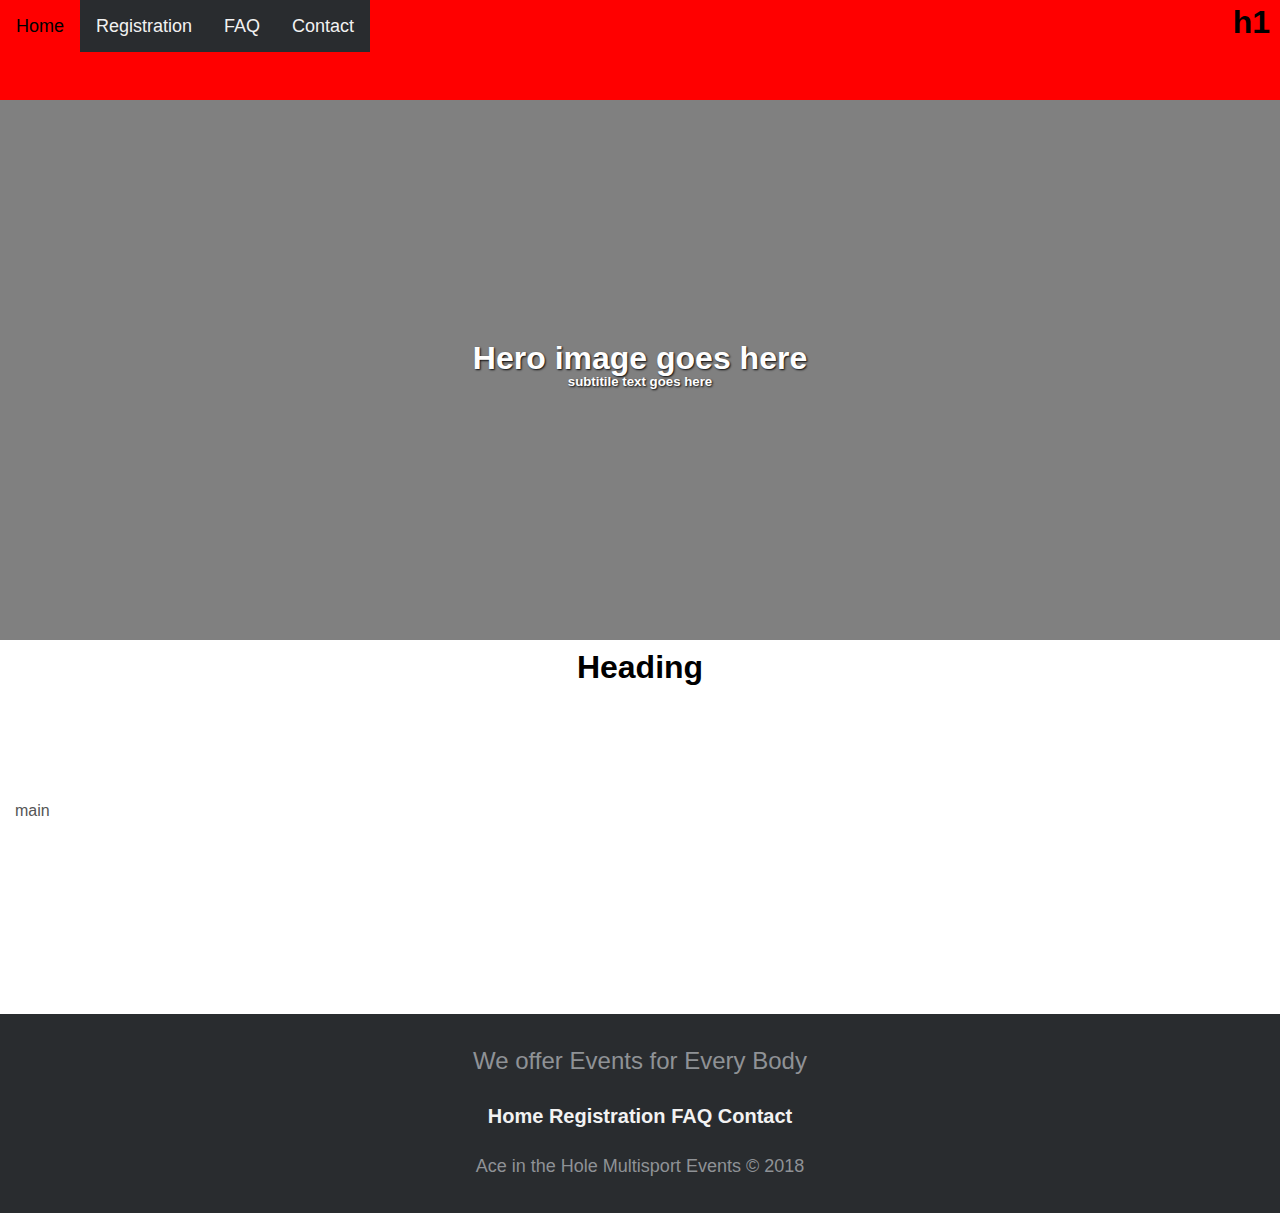
<file: cas_222(updated2)/index2.html>
<!DOCTYPE html>

   <head>
      <meta http-equiv="Content-Type" content="text/html; charset=utf-8">
      <title>Ace in the Hole template</title>
	   <link rel="stylesheet" type="text/css" href="styles/reset.css">
      <link rel="stylesheet" type="text/css" href="styles/styles.css">
      <script src="script/script.js"></script>
	  <link rel="stylesheet" href="https://cdnjs.cloudflare.com/ajax/libs/font-awesome/4.7.0/css/font-awesome.min.css">

   </head>
   <body>
      <header id="header">
         <div id="name">
            <h1>h1 </h1>
         </div>
      </header>
      <main>
		  
         <nav class="topnav" id="myTopnav">
  <a href="#home" class="active">Home</a>
  <a href="#news">Registration</a>
  <a href="#contact">FAQ</a>
  <a href="#about">Contact</a>
  <a href="javascript:void(0);" class="icon" onclick="myFunction()">
    <i class="fa fa-bars"></i>
  </a>
</nav>
		  
         
            <article class="hero-section">
               <section class="hero-section-text">
                  <h1>Hero image goes here</h1>
                  <h5>subtitile text goes here</h5>
               </section>
            </article>
            <div class="the-text">
               <h1>Heading</h1>
               <p> <br> <br> <br> <br> <br>main <br> <br> <br> <br> <br></p>
            </div>
  
      </main>
	   
	       <footer class="footer-basic-centered">
               <p class="footer-company-motto">We offer Events for Every Body</p>
               <p class="footer-links">
                  <a href="#">Home</a>
                  <a href="#">Registration</a>
                  <a href="#">FAQ</a>
                  <a href="#">Contact</a>
               </p>
               <p class="footer-company-name">Ace in the Hole Multisport Events &copy; 2018</p>
            </footer>
   </body>

</html>
</file>
<file: cas_222(updated2)/styles/styles.css>
/* Generated by less 2.5.1 */
/*----------------------------------------------------*/
/* MIXINS */
/*----------------------------------------------------*/
.hero-section {
  background-color: grey;
  background-size: cover;
  height: 60vh;
  left: 0;
  text-align: center;
  width: 100%;
  display: flex;
  align-items: center;
  justify-content: center;
}
.hero-section .hero-section-text {
  color: #fefefe;
  text-shadow: 1px 1px 2px #0a0a0a;
}
body {
  margin: 0;
  padding: 0;
  height: 100%;
  max-height: 100%;
  font-family: Sans-serif;
  line-height: 1.5em;
}
#header {
  top: 0;
  left: 0;
  width: 100%;
  height: 100px;
  background: #ff0000;
}
#name {
  padding: 10px;
  float: right;
}
main {
  top: 100px;
  left: 0;
  right: 0;
  bottom: 0;
  overflow: auto;
  background: #fff;
}
h1 {
  text-align: center;
}
.the-text {
  margin: 15px;
}
p {
  color: #555;
}
.topnav {
  background-color: #292c2f;
  overflow: hidden;
  position: fixed;
  top: 0;
}
.topnav a {
  float: left;
  display: block;
  color: #f2f2f2;
  text-align: center;
  padding: 14px 16px;
  text-decoration: none;
  font-size: 18px;
}
.topnav a:hover {
  background-color: #ff0000;
  color: black;
}
.active {
  background-color: #292c2f;
  color: white;
}
.topnav a {
  display: none;
}
.topnav a.icon {
  height: 23px;
  display: block;
}
.topnav.responsive {
  position: fixed;
}
.topnav.responsive a {
  float: none;
  display: block;
  width: 200px;
  text-align: left;
}
.footer-basic-centered {
  background-color: #292c2f;
  box-shadow: 0 1px 1px 0 rgba(0, 0, 0, 0.12);
  box-sizing: border-box;
  width: 100%;
  text-align: center;
  font: normal sans-serif;
  font-size: 18px;
  padding: 45px;
  margin-top: 80px;
}
.footer-basic-centered .footer-company-motto {
  color: #8f9296;
  font-size: 24px;
  margin: 0;
}
.footer-basic-centered .footer-company-name {
  color: #8f9296;
  font-size: 18px;
  margin: 0;
}
.footer-basic-centered .footer-links {
  list-style: none;
  font-weight: bold;
  color: #f2f2f2;
  padding: 35px 0 23px;
  margin: 0;
}
.footer-basic-centered .footer-links a {
  display: inline-block;
  text-decoration: none;
  color: inherit;
}
.footer-basic-centered {
  padding: 35px;
}
.footer-basic-centered .footer-company-motto {
  font-size: 18px;
}
.footer-basic-centered .footer-company-name {
  font-size: 12px;
}
.footer-basic-centered .footer-links {
  font-size: 14px;
  padding: 25px 0 20px;
}
.footer-basic-centered .footer-links a {
  line-height: 1.8;
}
@media screen and (min-width: 600px) {
  .topnav {
    background-color: #292c2f;
    overflow: hidden;
    position: fixed;
    top: 0;
  }
  .topnav a {
    float: left;
    display: block;
    color: #f2f2f2;
    text-align: center;
    padding: 14px 16px;
    text-decoration: none;
    font-size: 18px;
  }
  .topnav a:hover {
    background-color: #ff0000;
    color: black;
  }
  .active {
    background-color: #292c2f;
    color: white;
  }
  .topnav a.icon {
    display: none;
  }
  .footer-basic-centered .footer-company-motto {
    color: #8f9296;
    font-size: 24px;
    margin: 0;
  }
  .footer-basic-centered .footer-company-name {
    color: #8f9296;
    font-size: 18px;
    margin: 0;
  }
  .footer-basic-centered .footer-links {
    font-size: 14px;
    padding: 25px 0 20px;
  }
  .footer-basic-centered .footer-links {
    font-weight: bold;
    font-size: 20px;
  }
}
</file>
